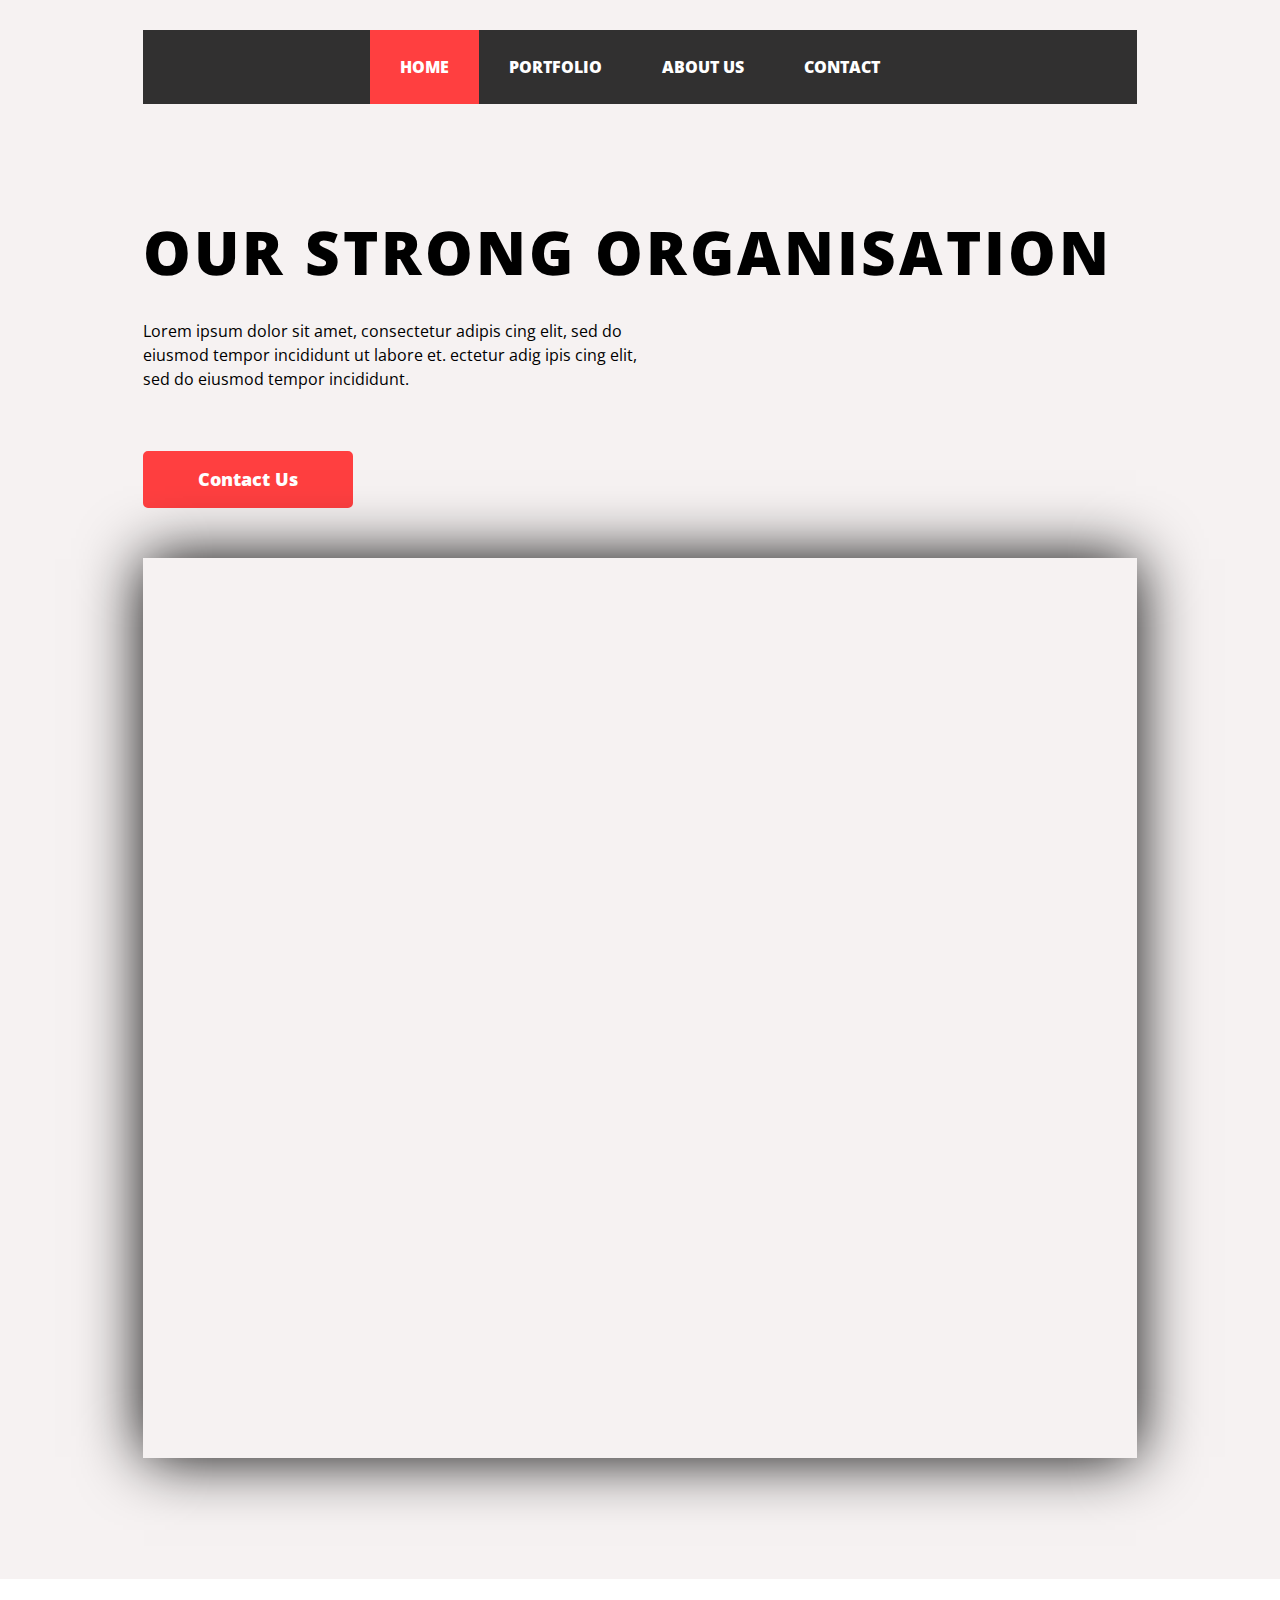
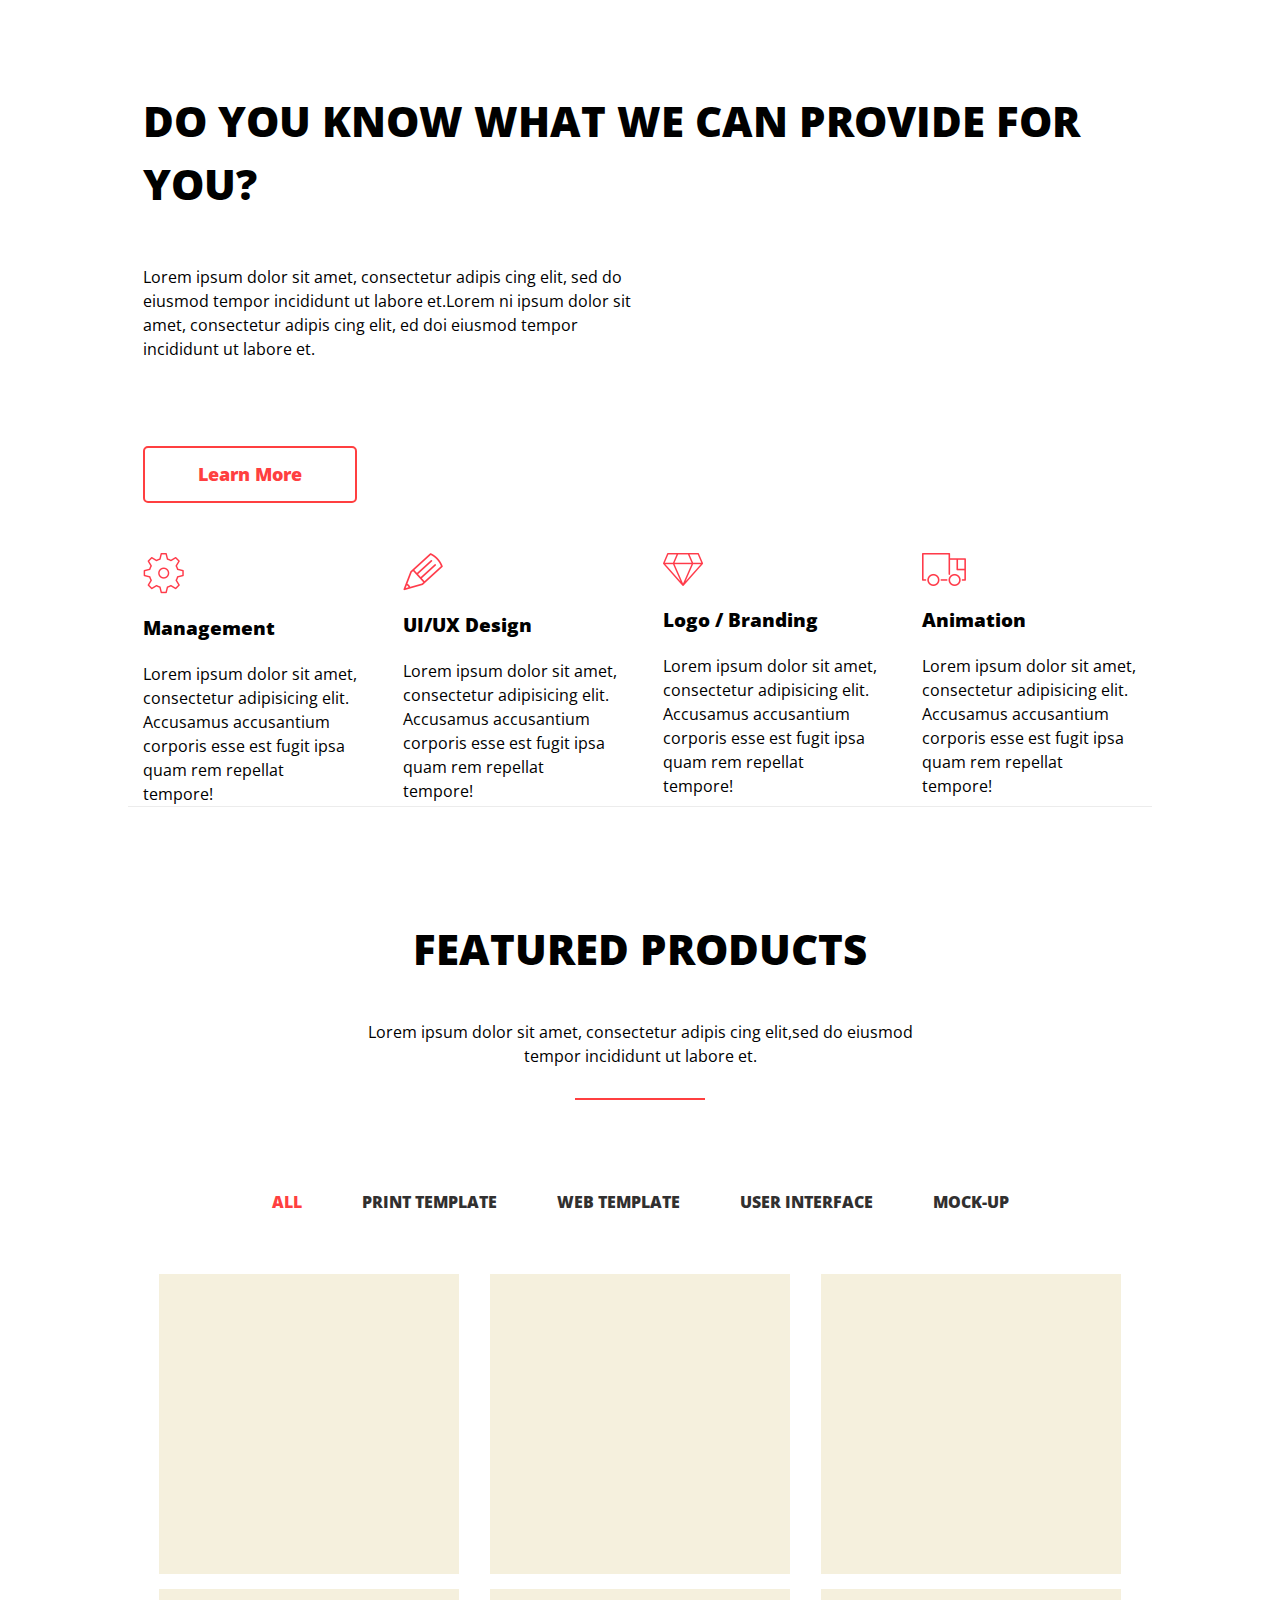
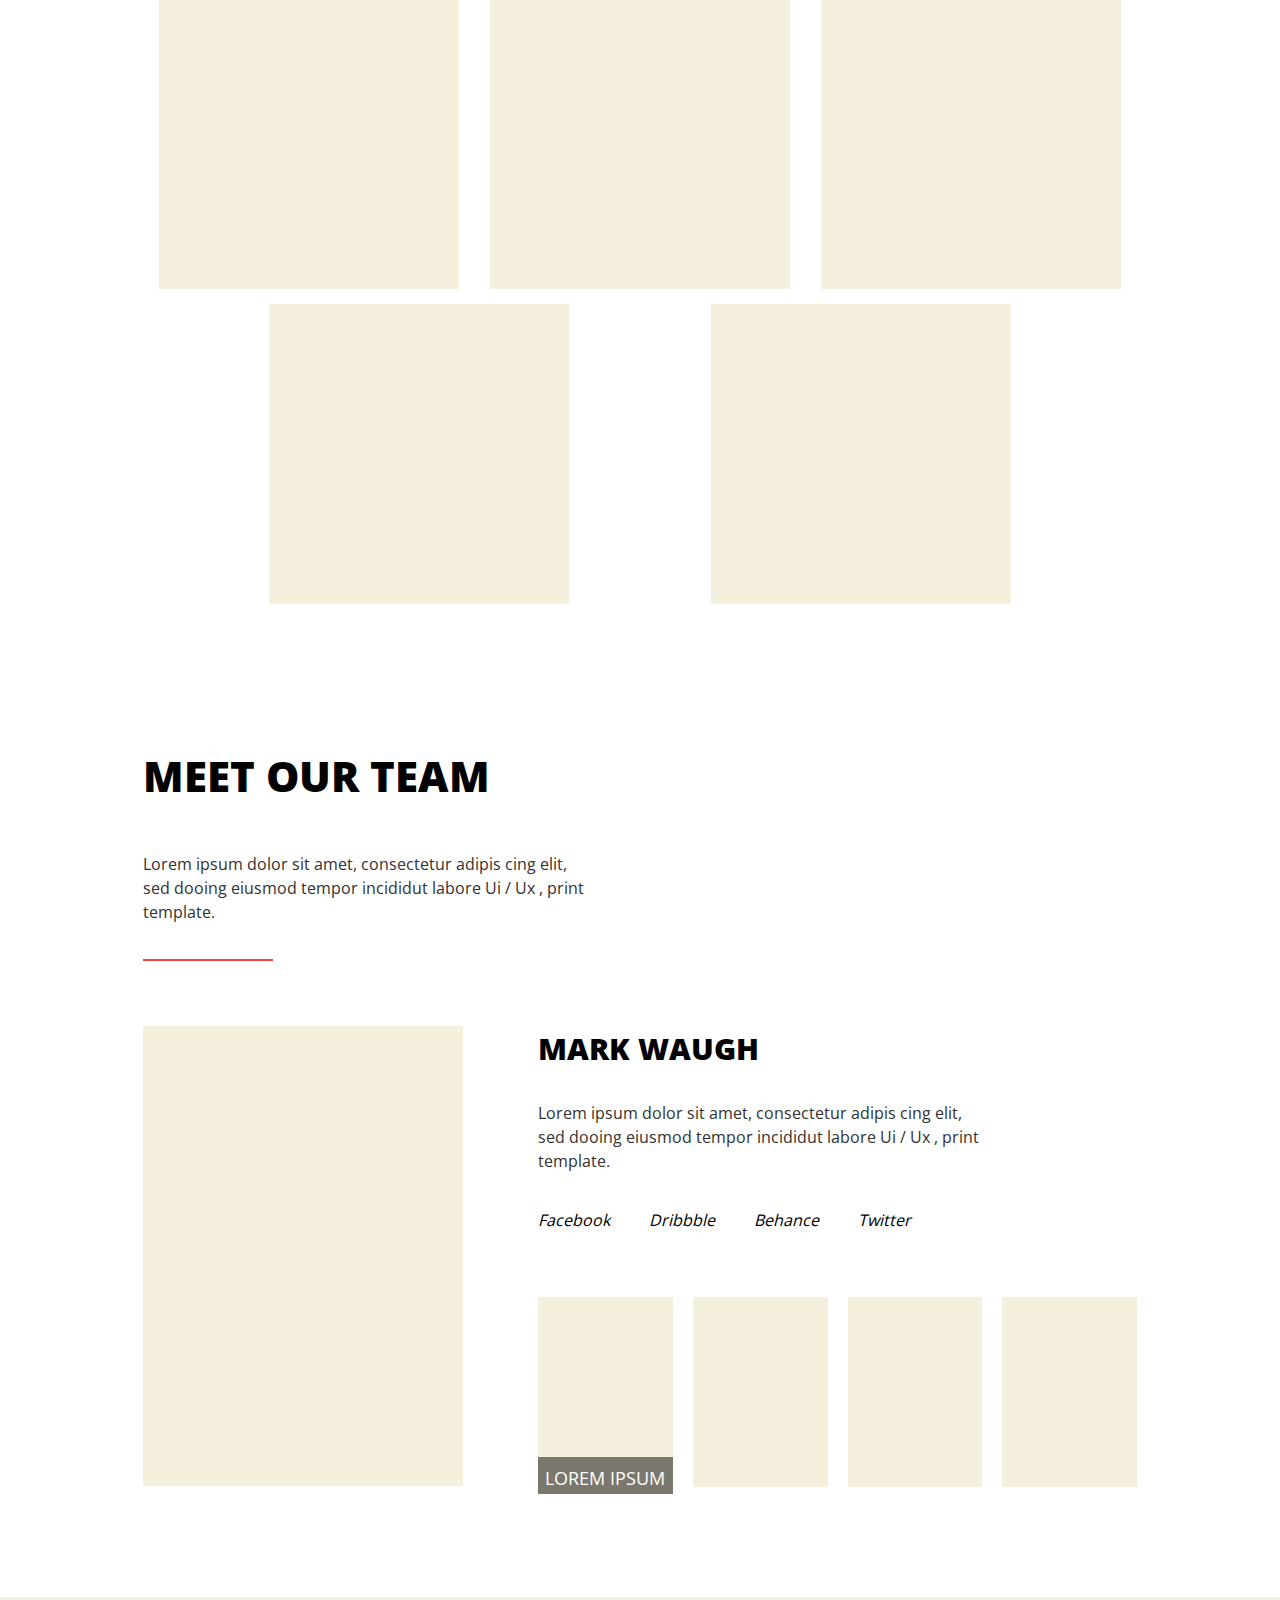
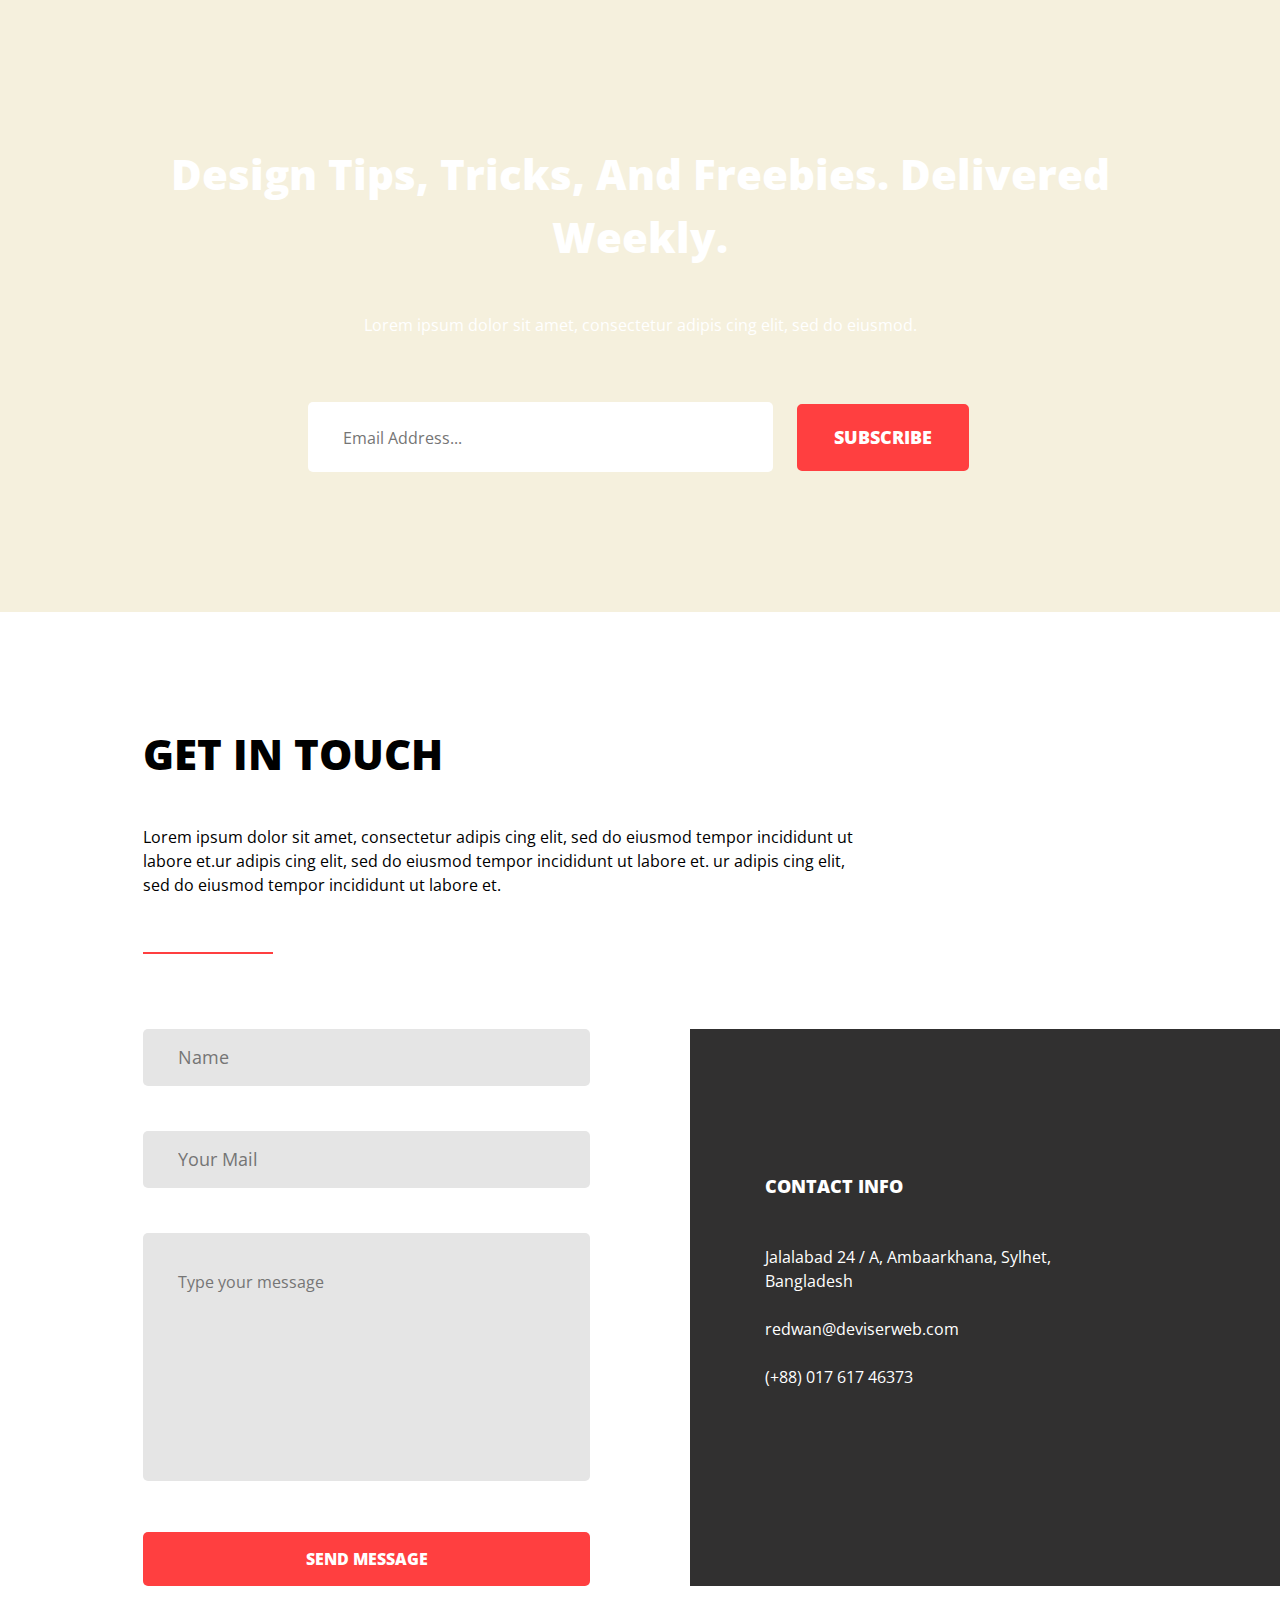
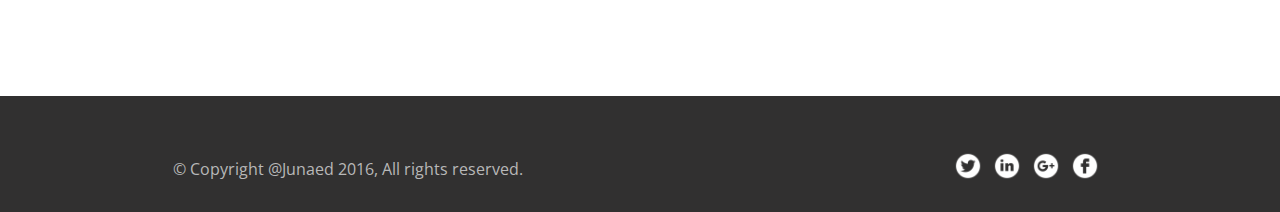
<file: html/index.html>
<!DOCTYPE html>
<html lang="en">
  <head>
    <meta charset="UTF-8" />
    <meta name="viewport" content="width=device-width, initial-scale=1" />
    <title>Title</title>
    <link rel="stylesheet" href="../css/style.css" />
  </head>
  <body>
    <header>
      <div class="container">
        <nav>
          <ul>
            <li class="active"><a href="#">home</a></li>
            <li><a href="#">portfolio</a></li>
            <li><a href="#">about us</a></li>
            <li><a href="#">contact</a></li>
          </ul>
        </nav>
      </div>
    </header>
    <main>
      <section class="about">
        <div class="container">
          <div class="row">
            <div class="col about__info">
              <h1 class="about__title">our strong organisation</h1>
              <p class="about__details">
                Lorem ipsum dolor sit amet, consectetur adipis cing elit, sed do
                eiusmod tempor incididunt ut labore et. ectetur adig ipis cing
                elit, sed do eiusmod tempor incididunt.
              </p>
              <a class="button about__contact" href="#">Contact Us</a>
            </div>
            <div class="col about__video">
              <div class="video-wrapper">
                <iframe
                  src="https://www.youtube.com/embed/ePM1ak6GSr8"
                  title="YouTube video player"
                  allow="accelerometer; autoplay; clipboard-write; encrypted-media; gyroscope; picture-in-picture"
                  allowfullscreen
                ></iframe>
              </div>
            </div>
          </div>
        </div>
      </section>
      <section class="services">
        <div class="container">
          <div class="row">
            <div class="col services__info">
              <h2 class="services__title">
                do you know what we can provide for you?
              </h2>
              <p class="services__details">
                Lorem ipsum dolor sit amet, consectetur adipis cing elit, sed do
                eiusmod tempor incididunt ut labore et.Lorem ni ipsum dolor sit
                amet, consectetur adipis cing elit, ed doi eiusmod tempor
                incididunt ut labore et.
              </p>
              <a class="button services__learn" href="#">Learn More</a>
            </div>
            <div class="col services__list">
              <div class="services__item">
                <img src="../assets/icons/1.png" alt="icon" />
                <h3>Management</h3>
                <p class="services__description">
                  Lorem ipsum dolor sit amet, consectetur adipisicing elit.
                  Accusamus accusantium corporis esse est fugit ipsa quam rem
                  repellat tempore!
                </p>
              </div>
              <div class="services__item">
                <img src="../assets/icons/2.png" alt="icon" />
                <h3>UI/UX Design</h3>
                <p class="services__description">
                  Lorem ipsum dolor sit amet, consectetur adipisicing elit.
                  Accusamus accusantium corporis esse est fugit ipsa quam rem
                  repellat tempore!
                </p>
              </div>
              <div class="services__item">
                <img src="../assets/icons/3.png" alt="icon" />
                <h3>Logo / Branding</h3>
                <p class="services__description">
                  Lorem ipsum dolor sit amet, consectetur adipisicing elit.
                  Accusamus accusantium corporis esse est fugit ipsa quam rem
                  repellat tempore!
                </p>
              </div>
              <div class="services__item">
                <img src="../assets/icons/4.png" alt="icon" />
                <h3>Animation</h3>
                <p class="services__description">
                  Lorem ipsum dolor sit amet, consectetur adipisicing elit.
                  Accusamus accusantium corporis esse est fugit ipsa quam rem
                  repellat tempore!
                </p>
              </div>
            </div>
          </div>
        </div>
      </section>
      <section class="products">
        <div class="container">
          <div class="products__info">
            <h2 class="products__title">featured products</h2>
            <p class="products__details">
              Lorem ipsum dolor sit amet, consectetur adipis cing elit,sed do
              eiusmod<br />tempor incididunt ut labore et.
            </p>
            <div class="red-line"></div>
          </div>
          <div class="products__portfolio">
            <ul class="products__nav">
              <li><a class="active" href="#">all</a></li>
              <li><a href="#">print template</a></li>
              <li><a href="#">web template</a></li>
              <li><a href="#">user interface</a></li>
              <li><a href="#">mock-up</a></li>
            </ul>
            <div class="portfolio__items">
              <div class="products__portfolio-item"></div>
              <div class="products__portfolio-item"></div>
              <div class="products__portfolio-item"></div>
              <div class="products__portfolio-item"></div>
              <div class="products__portfolio-item"></div>
              <div class="products__portfolio-item"></div>
              <div class="products__portfolio-item"></div>
              <div class="products__portfolio-item"></div>
            </div>
          </div>
        </div>
      </section>
      <section class="our-team">
        <div class="container">
          <div class="our-team__info">
            <h2 class="our-team__title">meet our team</h2>
            <p class="our-team__details">
              Lorem ipsum dolor sit amet, consectetur adipis cing elit,<br />sed
              dooing eiusmod tempor incididut labore Ui / Ux , print template.
            </p>
            <div class="red-line"></div>
          </div>
          <div class="row our-team__mates">
            <div class="col our-team__big-avatar">
              <div class="our-team__avatar"></div>
            </div>
            <div class="col our-team__more">
              <h2 class="our-team__name">mark waugh</h2>
              <p class="our-team__description">
                Lorem ipsum dolor sit amet, consectetur adipis cing elit,<br />sed
                dooing eiusmod tempor incididut labore Ui / Ux , print template.
              </p>
              <div class="our-team__socials">
                <ul>
                  <li>
                    <a href="https://www.facebook.com" target="_blank"
                      >Facebook</a
                    >
                  </li>
                  <li>
                    <a href="https://dribbble.com" target="_blank">Dribbble</a>
                  </li>
                  <li>
                    <a href="https://www.behance.net" target="_blank"
                      >Behance</a
                    >
                  </li>
                  <li>
                    <a href="https://twitter.com/?lang=en" target="_blank"
                      >Twitter</a
                    >
                  </li>
                </ul>
              </div>
              <div class="our-team__gallery">
                <div class="our-team__gallery-item">
                  <div class="gallery__name__active"><p>lorem ipsum</p></div>
                </div>
                <div class="our-team__gallery-item">
                  <div class="gallery__name"><p>lorem ipsum</p></div>
                </div>
                <div class="our-team__gallery-item">
                  <div class="gallery__name"><p>lorem ipsum</p></div>
                </div>
                <div class="our-team__gallery-item">
                  <div class="gallery__name"><p>lorem ipsum</p></div>
                </div>
              </div>
            </div>
          </div>
        </div>
      </section>
      <section class="subscribe__banner">
        <div class="container">
          <div class="subscribe">
            <h2 class="subscribe__title">
              Design tips, tricks, and freebies. Delivered weekly.
            </h2>
            <p class="subscribe__description">
              Lorem ipsum dolor sit amet, consectetur adipis cing elit, sed do
              eiusmod.
            </p>
            <div class="subscribe__button">
              <input
                class="subscribe__field"
                type="email"
                placeholder="Email Address..."
                id="field"
              />
              <label for="field"></label>
              <input
                type="submit"
                value="subscribe"
                class="button submit__button"
              />
            </div>
          </div>
        </div>
      </section>
      <section class="contact-us">
        <div class="container">
          <div class="contact-us__wrapper">
            <div class="contact-us__info">
              <h2 class="contact-us__title">get in touch</h2>
              <p class="contact-us__details">
                Lorem ipsum dolor sit amet, consectetur adipis cing elit, sed do
                eiusmod tempor incididunt ut labore et.ur adipis cing elit, sed
                do eiusmod tempor incididunt ut labore et. ur adipis cing elit,
                sed do eiusmod tempor incididunt ut labore et.
              </p>
              <div class="red-line"></div>
            </div>
            <div class="row contact-us__content">
              <div class="col contact-us__form">
                <form>
                  <input
                    class="name-field"
                    type="text"
                    placeholder="name"
                    id="name"
                  />
                  <label for="name"></label>
                  <input
                    class="mail-field"
                    type="email"
                    placeholder="your mail"
                    id="mail"
                  />
                  <label for="mail"></label>
                  <textarea
                    class="message-field"
                    id="message"
                    placeholder="Type your message"
                  ></textarea>
                  <label for="message"></label>
                  <input
                    type="submit"
                    value="send message"
                    class="send-button"
                  />
                </form>
              </div>
              <div class="col contact__address">
                <address class="address__box">
                  <div class="address__text">
                    <h3 class="address__title">contact info</h3>
                    <p class="address__details">
                      Jalalabad 24 / A, Ambaarkhana, Sylhet, Bangladesh<br /><br />redwan@deviserweb.com<br /><br />(+88)
                      017 617 46373
                    </p>
                  </div>
                </address>
              </div>
            </div>
          </div>
        </div>
      </section>
    </main>
    <footer>
      <div class="container">
        <div class="row footer__content">
          <div class="copyright">
            <p class="copyright__text">
              © Copyright @Junaed 2016, All rights reserved.
            </p>
          </div>
          <ul class="footer__socials">
            <li>
              <a href="https://twitter.com/?lang=en" target="_blank"
                ><img src="../assets/icons/twt.png" alt="twt"
              /></a>
            </li>
            <li>
              <a href="https://instagram.com/" target="_blank"
                ><img src="../assets/icons/in.png" alt="insta"
              /></a>
            </li>
            <li>
              <a href="https://www.google.com/" target="_blank"
                ><img src="../assets/icons/g.png" alt="ggl"
              /></a>
            </li>
            <li>
              <a href="https://www.facebook.com/" target="_blank"
                ><img src="../assets/icons/fb.png" alt="fb"
              /></a>
            </li>
          </ul>
        </div>
      </div>
    </footer>
  </body>
</html>
</file>
<file: css/style.css>
/*Reset*/
*,
*::before,
*::after {
  box-sizing: border-box;
}

ul[class],
ol[class] {
  padding: 0;
}
ul {
  list-style: none;
  padding: 0;
  margin: 0;
}
a {
  text-decoration: 0;
  color: #000000;
}

body,
h1,
h2,
h3,
h4,
p,
ul,
ol,
li,
figure,
figcaption,
blockquote,
dl,
dd {
  margin: 0;
}

body {
  min-height: 100vh;
  scroll-behavior: smooth;
  text-rendering: optimizeSpeed;
  line-height: 1.5;
}
ul[class],
ol[class] {
  list-style: none;
}
a:not([class]) {
  text-decoration-skip-ink: auto;
}
img {
  max-width: 100%;
  display: block;
}
article > * + * {
  margin-top: 1em;
}
input,
button,
textarea,
select {
  font: inherit;
}
@media (prefers-reduced-motion: reduce) {
  * {
    animation-duration: 0.01ms !important;
    animation-iteration-count: 1 !important;
    transition-duration: 0.01ms !important;
    scroll-behavior: auto !important;
  }
}

/**Fonts**/

@font-face {
  font-family: "Open Sans";
  src: local("Open Sans Medium"), local("OpenSans-Medium"),
    url("../fonts/OpenSans-Medium.woff2") format("woff2"),
    url("../fonts/OpenSans-Medium.woff") format("woff");
  font-weight: 500;
  font-style: normal;
  font-display: swap;
}

@font-face {
  font-family: "Open Sans";
  src: local("Open Sans Regular"), local("OpenSans-Regular"),
    url("../fonts/OpenSans-Regular.woff2") format("woff2"),
    url("../fonts/OpenSans-Regular.woff") format("woff");
  font-weight: normal;
  font-style: normal;
  font-display: swap;
}

@font-face {
  font-family: "Open Sans";
  src: local("Open Sans SemiBold"), local("OpenSans-SemiBold"),
    url("../fonts/OpenSans-SemiBold.woff2") format("woff2"),
    url("../fonts/OpenSans-SemiBold.woff") format("woff"),
    url("../fonts/OpenSans-SemiBold.ttf") format("truetype");
  font-weight: 600;
  font-style: normal;
  font-display: swap;
}

@font-face {
  font-family: "Open Sans";
  src: local("Open Sans Bold"), local("OpenSans-Bold"),
    url("../fonts/OpenSans-Bold.woff2") format("woff2"),
    url("../fonts/OpenSans-Bold.woff") format("woff"),
    url("../fonts/OpenSans-Bold.ttf") format("truetype");
  font-weight: bold;
  font-style: normal;
  font-display: swap;
}

@font-face {
  font-family: "Open Sans";
  src: local("Open Sans ExtraBold"), local("OpenSans-ExtraBold"),
    url("../fonts/OpenSans-ExtraBold.woff2") format("woff2"),
    url("../fonts/OpenSans-ExtraBold.woff") format("woff"),
    url("../fonts/OpenSans-ExtraBold.ttf") format("truetype");
  font-weight: bold;
  font-style: normal;
  font-display: swap;
}

/**Main CSS**/

/**Variables**/

:root {
  --overall-width: 1280px;
  --horizontal-offset: 0 15px;
  --main-font: "Open Sans", sans-serif;

  --accent-color: #ff3f40;
  --main-color: #313030;
  --bg-color: #f6f2f2;
  --p-color: black;
  --field-color: #e5e5e5;
  --details-color: #f5f0dd;
  --text-diff-color: #7a786e;
  --button-font: white;

  --details-size: 16px;
  --button-size: 18px;

  --margin-indent: 110px;
}

/**Styles**/
body {
  font-family: var(--main-font);
  font-size: var(--details-size);
  color: var(--p-color);
}
.container {
  max-width: var(--overall-width);
  padding: var(--horizontal-offset);
  margin: 0 auto;
}
a {
  display: inline-block;
}
.red-line {
  border-bottom: 2px solid var(--accent-color);
  max-width: 130px;
}
.row {
  display: -webkit-box;
  display: -ms-flexbox;
  display: flex;
}
.col {
  width: 50%;
}
.button {
  border: 2px solid var(--accent-color);
  border-radius: 5px;
  padding: 13px 53px;
  font-weight: 700;
  font-size: var(--button-size);
}
header {
  padding-top: 30px;
  background-color: var(--bg-color);
}
header a {
  font-weight: 700;
  text-transform: uppercase;
  color: var(--button-font);
  padding: 25px 30px;
}
header a:hover,
header li.active {
  background-color: var(--accent-color);
  -webkit-transition: 0.3s;
  -o-transition: 0.3s;
  transition: 0.3s;
}
header nav {
  background-color: var(--main-color);
}
header nav ul {
  display: -webkit-box;
  display: -ms-flexbox;
  display: flex;
  -webkit-box-pack: center;
  -ms-flex-pack: center;
  justify-content: center;
}
.about {
  padding: 115px 0;
  background-color: var(--bg-color);
}
.about .row {
  gap: 110px;
  -webkit-box-align: center;
  -ms-flex-align: center;
  align-items: center;
}
.about .about__title {
  font-size: 60px;
  font-weight: 800;
  text-transform: uppercase;
  line-height: 65px;
  letter-spacing: 3px;
  margin-bottom: 35px;
}
.about .about__details {
  max-width: 515px;
  margin-bottom: 60px;
}
.about__contact {
  background-color: var(--accent-color);
  color: var(--button-font);
}
.about__contact:hover {
  -webkit-transition: 0.3s;
  -o-transition: 0.3s;
  transition: 0.3s;
  background-color: transparent;
  color: var(--accent-color);
}
.video-wrapper iframe {
  width: 100%;
  height: 315px;
  border: 0;
  -webkit-box-shadow: 0 0 60px -1px #000;
  box-shadow: 0 0 60px -1px #000;
}
.services {
  margin: var(--margin-indent) 0;
}
.services .container .row {
  margin-bottom: var(--margin-indent);
}
.services .container {
  border-bottom: 1px solid #ececec;
}
.services .services__title {
  text-transform: uppercase;
  font-weight: 700;
  text-align: left;
  font-size: 42px;
  margin-bottom: 50px;
}
.services .services__details {
  max-width: 500px;
  margin-bottom: 85px;
}
.services a.services__learn {
  color: var(--accent-color);
}
.services a.services__learn:hover {
  -webkit-transition: 0.3s;
  -o-transition: 0.3s;
  transition: 0.3s;
  background-color: var(--accent-color);
  color: var(--button-font);
}
.services .services__list {
  display: -webkit-box;
  display: -ms-flexbox;
  display: flex;
  -ms-flex-wrap: wrap;
  flex-wrap: wrap;
  gap: 45px;
}
.services .services__item h3 {
  padding: 20px 0;
}
.services .services__description {
  max-width: 270px;
}
.products {
  margin: var(--margin-indent) 0 140px 0;
}
.products .products__info {
  margin: 0 0 90px 0;
}
.products .products__details {
  margin-bottom: 30px;
}
.products .products__info .red-line {
  margin: 0 auto;
}
.products .products__title {
  text-transform: uppercase;
  font-weight: 700;
  font-size: 42px;
  text-align: center;
  margin: 0 0 40px 0;
}
.products .products__details {
  text-align: center;
}
.products .products__portfolio .products__nav {
  display: -webkit-box;
  display: -ms-flexbox;
  display: flex;
  -webkit-box-pack: center;
  -ms-flex-pack: center;
  justify-content: center;
  gap: 60px;
  padding-bottom: 60px;
}
.products__nav a {
  font-weight: 700;
  text-transform: uppercase;
  color: var(--main-color);
}
.products__nav li .active {
  color: var(--accent-color);
}
.products__nav a:hover {
  color: var(--accent-color);
  -webkit-transition: 0.3s;
  -o-transition: 0.3s;
  transition: 0.3s;
}
.portfolio__items {
  display: -webkit-box;
  display: -ms-flexbox;
  display: flex;
  -ms-flex-wrap: wrap;
  flex-wrap: wrap;
  gap: 15px;
}
.products__portfolio-item {
  width: 300px;
  height: 300px;
  background-color: var(--details-color);
}
.our-team {
  margin-bottom: var(--margin-indent);
}
.our-team .our-team__mates {
  gap: 75px;
}
.our-team .our-team__more {
  width: 100%;
}
.our-team .our-team__info,
.our-team .our-team__socials {
  margin-bottom: 65px;
}
.our-team .our-team__title {
  text-transform: uppercase;
  font-size: 42px;
  margin-bottom: 45px;
}
.our-team .our-team__details,
.our-team__description {
  max-width: 450px;
  color: var(--main-color);
  margin-bottom: 35px;
}
.our-team .our-team__mates .our-team__avatar {
  width: 320px;
  height: 460px;
  background-color: var(--details-color);
}
.our-team .our-team__socials li {
  display: inline;
  font-style: italic;
  margin-right: 35px;
}
.our-team .our-team__socials a:hover {
  color: var(--accent-color);
  -webkit-transition: 0.3s;
  -o-transition: 0.3s;
  transition: 0.3s;
}
.our-team .our-team__gallery {
  display: -webkit-box;
  display: -ms-flexbox;
  display: flex;
  gap: 20px;
}
.our-team .our-team__mates .our-team__gallery-item {
  width: 100%;
  height: 190px;
  background-color: var(--details-color);
}
.our-team .our-team__mates .our-team__gallery-item .gallery__name {
  display: none;
  width: 100%;
  height: 37px;
  margin-top: 160px;
  background-color: var(--text-diff-color);
  text-align: center;
}
.our-team__gallery-item .gallery__name__active {
  display: block;
  width: 100%;
  height: 37px;
  margin-top: 160px;
  background-color: var(--text-diff-color);
  text-align: center;
}
.gallery__name__active p,
.our-team__gallery-item .gallery__name p {
  color: var(--button-font);
  font-size: 18px;
  text-transform: uppercase;
  padding: 8px 0 8px 0;
}
.our-team .our-team__mates .our-team__gallery-item:hover .gallery__name {
  display: block;
  -webkit-transition: 0.3s;
  -o-transition: 0.3s;
  transition: 0.3s;
}
.our-team__more .our-team__name {
  text-transform: uppercase;
  font-size: 30px;
  margin-bottom: 30px;
}
.subscribe__banner {
  background-color: var(--details-color);
  padding: 145px 0 140px 0;
  margin: 0 0 var(--margin-indent) 0;
}
.subscribe__banner .subscribe__title {
  color: var(--button-font);
  text-align: center;
  text-transform: capitalize;
  font-size: 42px;
  padding-bottom: 45px;
}
.subscribe__banner .subscribe__description {
  text-align: center;
  color: var(--button-font);
  margin: 0 0 65px 0;
}
.subscribe__button {
  padding: 0 0 0 275px;
}
.subscribe__button .subscribe__field {
  border: none;
  border-radius: 5px;
  width: 465px;
  height: 70px;
}
.subscribe__button .subscribe__field[type="email"] {
  padding-left: 35px;
}
.subscribe__button .submit__button {
  background-color: var(--accent-color);
  color: var(--button-font);
  text-transform: uppercase;
  cursor: pointer;
  padding: 18px 35px;
  margin-left: 20px;
}
.submit__button:hover {
  -webkit-transition: 0.3s;
  -o-transition: 0.3s;
  transition: 0.3s;
  background-color: transparent;
  color: var(--accent-color);
}
.contact-us {
  margin-bottom: var(--margin-indent);
  overflow: hidden;
}
.contact-us__content {
  position: relative;
}
.contact-us__content:after {
  width: 100vw;
  height: 100vw;
  display: block;
  content: "";
  background-color: var(--main-color);
  position: absolute;
  left: 1100px;
}
.contact-us__info {
  display: block;
  width: 100%;
}
.contact-us__content {
  gap: 100px;
}
.contact-us__info .contact-us__title {
  display: block;
  text-transform: uppercase;
  font-weight: 700;
  font-size: 42px;
  margin: 0 0 40px 0;
}
.contact-us__info .contact-us__details {
  text-align: left;
  max-width: 720px;
  margin: 0 0 55px 0;
}
.contact-us__info .red-line {
  margin-bottom: 75px;
}
.contact-us__form .name-field {
  margin-right: 30px;
}
.contact-us__form .name-field,
.mail-field {
  padding: 15px 33px;
  border: none;
  border-radius: 5px;
  background-color: var(--field-color);
  margin-bottom: 45px;
  font-size: 18px;
  text-transform: capitalize;
}
.contact-us__form .name-field[type="text"],
.mail-field[type="email"] {
  padding-left: 35px;
}
.contact-us__form .message-field {
  width: 100%;
  height: 248px;
  border: none;
  border-radius: 5px;
  background-color: var(--field-color);
  resize: none;
  margin-bottom: 45px;
  padding: 37px 0 0 35px;
}
.contact-us__form .send-button {
  width: 100%;
  color: var(--button-font);
  text-transform: uppercase;
  text-align: center;
  font-weight: 700;
  cursor: pointer;
  padding: 15px 0;
  background-color: var(--accent-color);
  border: none;
  border-radius: 5px;
}
.contact-us__form .send-button:hover {
  -webkit-transition: 0.3s;
  -o-transition: 0.3s;
  transition: 0.3s;
  background-color: transparent;
  color: var(--accent-color);
  border: 1px solid var(--accent-color);
}
.address__box {
  background-color: var(--main-color);
  color: var(--button-font);
  font-style: normal;
  width: 100%;
  height: 100%;
}
.address__box .address__text {
  padding: 144px 75px 75px 75px;
}
.address__box .address__title {
  text-transform: uppercase;
  font-size: 18px;
  margin-bottom: 45px;
}
.address__box .address__details {
  max-width: 290px;
}
footer {
  background-color: var(--main-color);
}
.footer__content {
  padding: 55px 30px 25px;
  background-color: var(--main-color);
  color: #b8b8b8;
  display: -webkit-box;
  display: -ms-flexbox;
  display: flex;
  -webkit-box-align: center;
  -ms-flex-align: center;
  align-items: center;
}
.copyright {
  margin-right: 650px;
}
footer .footer__socials li {
  display: inline;
}
footer .footer__socials li:not(:last-child) {
  margin-right: 5px;
}
.footer__socials img {
  width: 30px;
  -webkit-filter: invert(100%);
  filter: invert(100%);
}
@media (max-width: 1280px) {
  .container {
    max-width: 1024px;
  }
  .about .col,
  .services .col {
    width: 100%;
  }
  .about .about__info,
  .services .services__info {
    margin-bottom: 50px;
  }
  .about .row,
  .services .row {
    display: unset;
  }
  .about .about__video .video-wrapper iframe {
    height: 100vh;
  }
  .services .services__list {
    -ms-flex-wrap: unset;
    flex-wrap: unset;
  }
  .products .products__portfolio .portfolio__items {
    justify-content: space-evenly;
  }
  .subscribe .subscribe__button {
    padding: 0 0 0 165px;
  }
  .contact-us__form .name-field,
  .mail-field {
    width: 100%;
  }
  .contact-us__content:after {
    left: 990px;
  }
  footer .footer__content .copyright {
    margin-right: 430px;
  }
}
@media (max-width: 1024px) {
  .container {
    max-width: 900px;
  }
  .about .about__info .about__title {
    font-size: 40px;
  }
  .about .about__info .about__details {
    max-width: 220px;
  }
  .about .about__video {
    width: 100%;
  }
  .services .services__title {
    font-size: 30px;
  }
  .services .services__details {
    display: block;
    max-width: 370px;
  }
  .services .services__list .services__description {
    display: block;
    max-width: 190px;
  }
  .products .portfolio__items {
    justify-content: space-evenly;
  }
  .products__portfolio-item {
    width: 200px;
    height: 200px;
  }
  .our-team .our-team__big-avatar {
    margin-bottom: 30px;
  }
  .our-team .our-team__mates {
    display: block;
  }
  .subscribe__button {
    padding: 0 0 0 120px;
  }
  footer .copyright {
    margin-right: 295px;
  }
}
@media (max-width: 768px) {
  .container {
    max-width: 700px;
  }
  header {
    display: none;
  }
  .row {
    display: block;
  }
  .col {
    width: 100%;
  }
  .about .about__info,
  .contact-us form,
  .services .services__info {
    margin-bottom: 50px;
  }
  .about .about__info .about__details,
  .services .services__details {
    max-width: 500px;
  }
  .about .about__info .about__contact,
  .services a.services__learn {
    width: 100%;
    text-align: center;
  }
  .about .about__video {
    width: 100%;
    margin: 0 auto;
  }
  .services .services__list {
    -ms-flex-wrap: wrap;
    flex-wrap: wrap;
  }
  .services .services__list .services__description {
    max-width: 440px;
  }
  .subscribe .subscribe__button {
    padding: 0;
  }
  .products .products__portfolio .products__nav {
    gap: 35px;
  }
  .subscribe__button {
    padding: 0 0 0 7px;
  }
  footer .footer__content {
    display: -webkit-box;
    display: -ms-flexbox;
    display: flex;
    -ms-flex-wrap: wrap;
    flex-wrap: wrap;
    gap: 50px;
    -webkit-box-pack: center;
    -ms-flex-pack: center;
    justify-content: center;
  }
  footer .footer__content .copyright {
    margin-right: 0;
  }
}
@media (max-width: 425px) {
  .container {
    max-width: 400px;
  }
  .about {
    padding: 60px 0;
  }
  .products,
  .services {
    margin-top: 60px;
  }
  .subscribe__banner {
    padding: 70px 0;
  }
  .contact-us,
  .our-team,
  .products,
  .services,
  .subscribe__banner {
    margin-bottom: 60px;
  }
  a,
  p {
    font-size: 12px;
  }
  .about .about__info .about__title,
  .services .services__title {
    text-align: center;
  }
  .about .about__video .video-wrapper iframe {
    width: 100%;
    height: 205px;
  }
  .products .products__portfolio .products__nav {
    display: block;
    text-align: center;
    padding-bottom: 20px;
  }
  .products .products__portfolio .portfolio__items {
    gap: 30px;
  }
  .products .products__info {
    margin: 0 0 20px 0;
  }
  .our-team .our-team__more .our-team__socials {
    display: block;
    text-align: left;
  }
  .our-team .our-team__more .our-team__socials li {
    margin-right: 20px;
  }
  .our-team .our-team__gallery {
    display: -webkit-box;
    display: -ms-flexbox;
    display: flex;
    -ms-flex-wrap: wrap;
    flex-wrap: wrap;
    -webkit-box-pack: center;
    -ms-flex-pack: center;
    justify-content: center;
  }
  .our-team .our-team__mates .our-team__gallery-item {
    width: 50%;
  }
  .subscribe .subscribe__title {
    font-size: 30px;
  }
  .subscribe .subscribe__button {
    padding: 0;
  }
  .subscribe__button .subscribe__field {
    width: 100%;
  }
  .subscribe .submit__button {
    width: 100%;
    margin: 10px 0 0 0;
    font-size: 14px;
  }
  footer .footer__content {
    display: -webkit-box;
    display: -ms-flexbox;
    display: flex;
    -ms-flex-wrap: wrap;
    flex-wrap: wrap;
  }
  footer .copyright {
    margin: 0 0 10px 0;
  }
  footer .copyright__text {
    font-size: 14px;
  }
}
@media (max-width: 320px) {
  .container {
    max-width: 250px;
  }
  .about .about__info .about__title,
  .our-team .our-team__title,
  .products .products__title,
  .services .services__title,
  .subscribe .subscribe__title {
    font-size: 25px;
  }
  header {
    display: none;
  }
  p {
    font-size: 12px;
    text-align: justify;
  }
  .about .about__contact,
  .services .services__learn {
    font-size: 14px;
  }
  .our-team .our-team__mates .our-team__avatar {
    width: 100%;
  }
  .our-team .our-team__more .our-team__socials {
    font-size: 12px;
  }
  .our-team .our-team__mates .our-team__gallery-item {
    width: 100%;
  }
  .our-team__gallery-item .gallery__name__active p {
    text-align: center;
  }
  .contact-us__form .name-field,
  .mail-field {
    width: 100%;
  }
  .address__box .address__text {
    padding: 100px 40px 76px 40px;
  }
}
</file>
